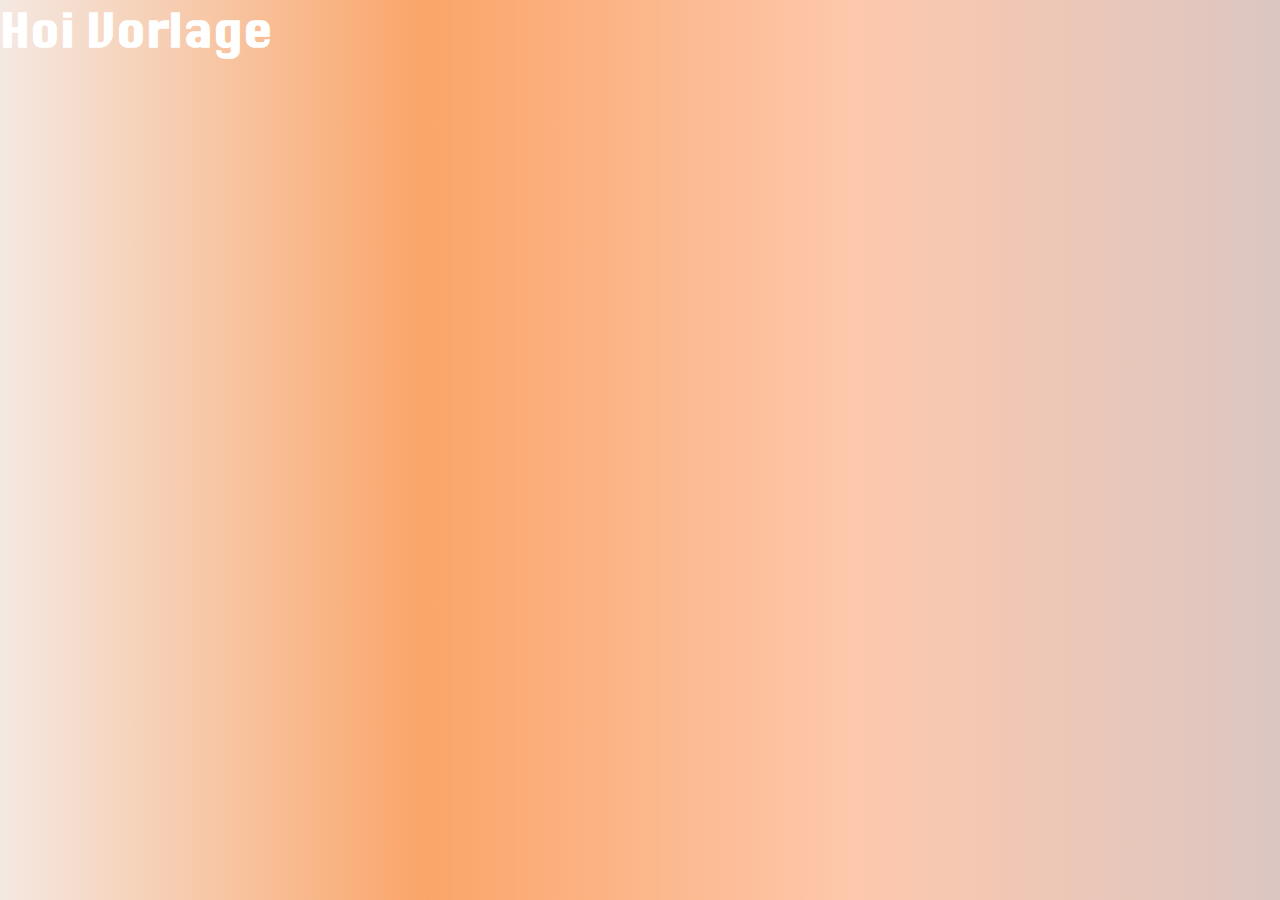
<file: index.html>
<!DOCTYPE html>
<html lang="de">
<head>
    <meta charset="UTF-8">
    <meta name="viewport" content="width=device-width, initial-scale=1.0">
    <link rel="stylesheet" href="css/style.css">
    <title>Hier Titel anpassen!</title>
</head>
<body>
    <h1>Hoi Vorlage</h1>
    <script type="module" src="js/script.js"></script>
</body>
</html>
</file>
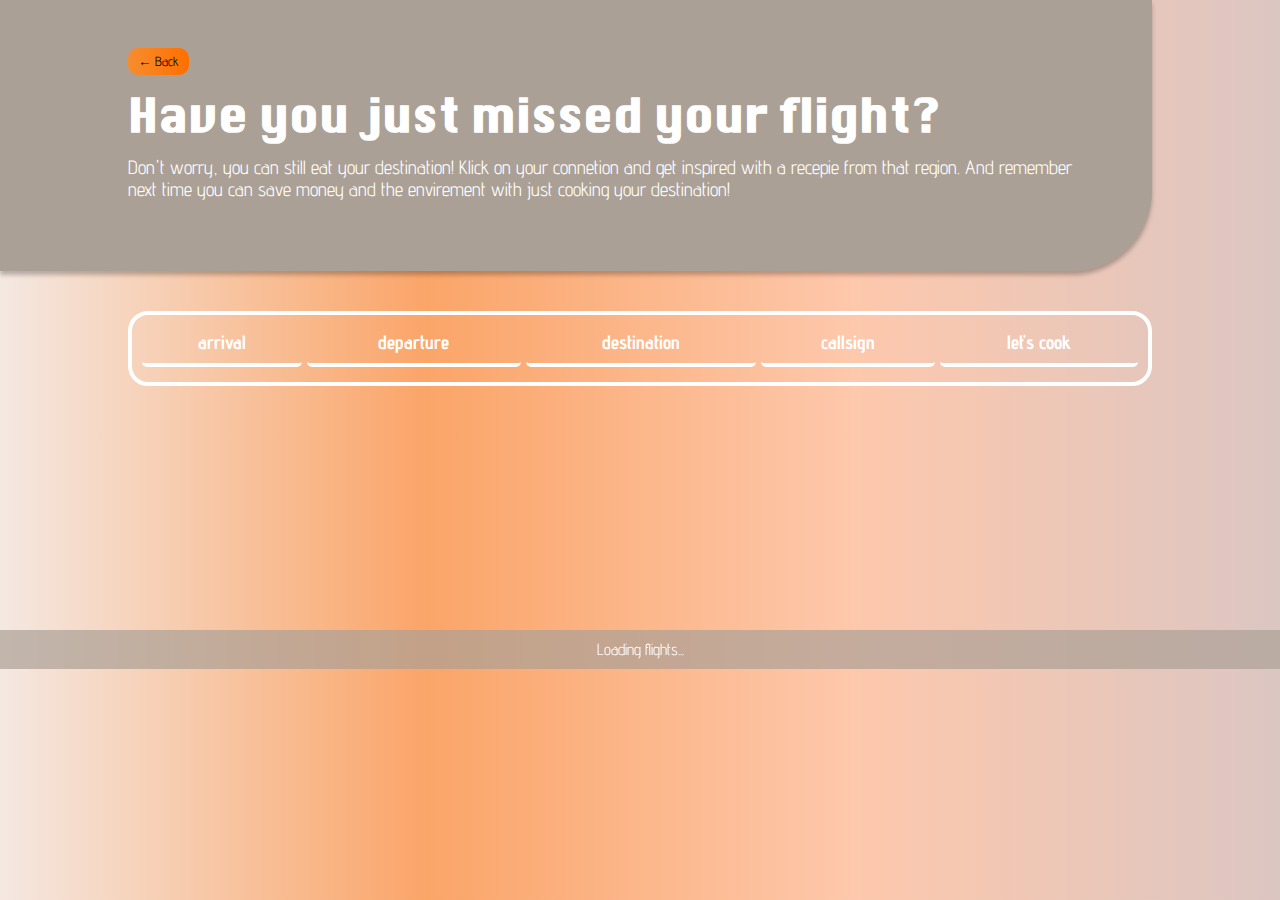
<file: geneva.html>
<!DOCTYPE html>
<html lang="de">
<head>
    <meta charset="UTF-8">
    <meta name="viewport" content="width=device-width, initial-scale=1.0">
    <link rel="stylesheet" href="css/style.css">
    <title>Hier Titel anpassen!</title>
</head>
<body>
    
    <section class="hero">    
    <a href="index.html" class="back-button">← Back</a>
    <h1>Have you just missed your flight?</h1>
    <p class="subtitle">Don't worry, you can still eat your destination!
        Klick on your connetion and get inspired with a recepie from that region. And remember next time you can save money and the envirement with just cooking your destination!</p>
    </section>

    <div id="loading" class="loading-bar">Loading flights...</div>


<table>
    <thead>
        <tr>
            <th class="arrival-col">arrival</th>
            <th>departure</th>
            <th>destination</th>
            <th class="callsign-col">callsign</th>
            <th>let's cook</th>
        </tr>
    </thead>
    <tbody id="Tabelle_Fluege">
        <!-- Hier wird der Inhalt der Tabelle dynamisch eingefügt -->
    </tbody>
</table>


<!-- Modal -->
<div id="mealModal" class="modal hidden">
    <div class="modal-content">
      <span class="modal-close">×</span>
      <div id="modalBody">
        <!-- Hier wird der Inhalt des Modals dynamisch eingefügt -->
      </div>
    </div>
  </div>

    <script type="module" src="js/script_geneva.js"></script>
</body>
</html>
</file>
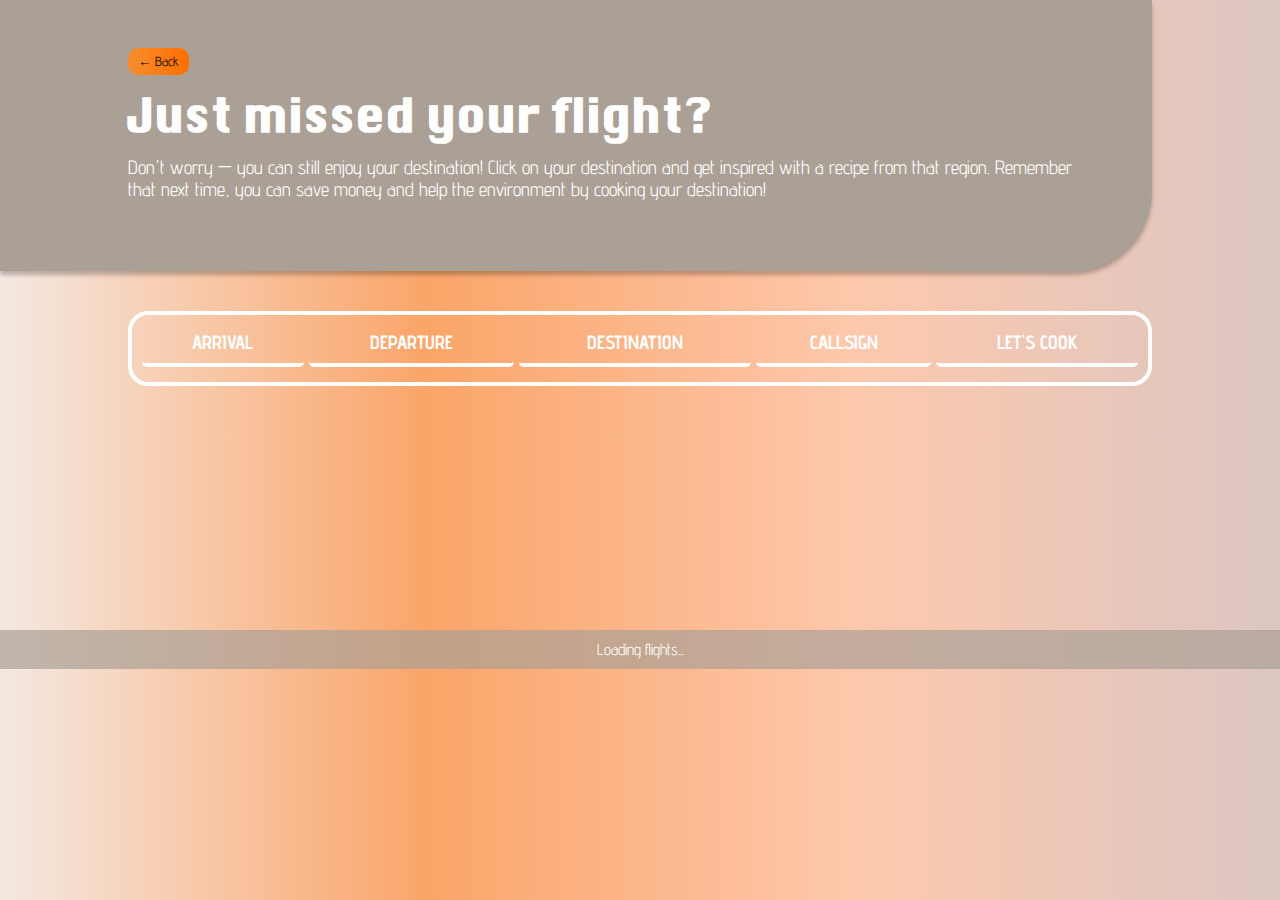
<file: zurich.html>
<!DOCTYPE html>
<html lang="de">
<head>
    <meta charset="UTF-8">
    <meta name="viewport" content="width=device-width, initial-scale=1.0">
    <link rel="stylesheet" href="css/style.css">
    <title>Eat your destination</title>
</head>
<body>
    <section class="hero">   
    <a href="index.html" class="back-button">← Back</a>
    <h1>Just missed your flight?</h1>
    <p class="subtitle">Don't worry — you can still enjoy your destination! Click on your destination and get inspired with a recipe from that region. Remember that next time, you can save money and help the environment by cooking your destination!</p>
    </section>

    <div id="loading" class="loading-bar">Loading flights...</div>

<table>
    <thead>
        <tr>
            <th class="arrival-col">ARRIVAL</th>
            <th>DEPARTURE</th>
            <th>DESTINATION</th>
            <th class="callsign-col">CALLSIGN</th>
            <th>LET'S COOK</th>
        </tr>
    </thead>
    <tbody id="Tabelle_Fluege">
        <!-- Hier wird der Inhalt der Tabelle dynamisch eingefügt -->
    </tbody>
</table>


<!-- Modal -->
<div id="mealModal" class="modal hidden">
    <div class="modal-content">
      <span class="modal-close">×</span>
      <div id="modalBody">
        <!-- Hier wird der Inhalt des Modals dynamisch eingefügt -->
      </div>
    </div>
  </div>

    <script type="module" src="js/script.js"></script>
</body>
</html>
</file>
<file: css/style.css>
/* ─────────────────────────────────────────────────────────────────────────────
   1. CSS Reset and Base
───────────────────────────────────────────────────────────────────────────── */
* {
    margin: 0;
    padding: 0;
    box-sizing: border-box;
}

@font-face {
    font-family: 'Advent Pro';
    src: url("../fonts/AdventPro.ttf") format("truetype");
    font-display: swap;
}

@font-face {
    font-family: 'Krungthep';
    src: url("../fonts/Krungthep.ttf") format("truetype");
    font-display: swap;
}

body {
    font-family: 'Advent Pro';
    color: black;
    background: linear-gradient(90deg, rgba(243, 230, 223, 0.90), rgba(250, 155, 88, 0.90), rgba(253, 194, 163, 0.90), rgba(216, 192, 188, 0.90));
    padding-bottom: 50px;
    font: size 1.8rem; ;
}

/* ─────────────────────────────────────────────────────────────────────────────
   2. Typography
───────────────────────────────────────────────────────────────────────────── */
h1 {
    font-family: 'Krungthep';
    font-size: 2.8rem;
    color: #fff;
    margin-bottom: 10px;
}

h2 {
    font-family: 'Krungthep';  
    font-size: 1.4rem;
    color: black;
}

.subtitle {
    color: white;
    margin-bottom: 20px;
    font-size: 1.2rem;
}

/* ─────────────────────────────────────────────────────────────────────────────
   3. Links and Buttons
───────────────────────────────────────────────────────────────────────────── */
a {
    text-decoration: none;
    color: black;
    margin-top: -40px;
}

.back-button {
    display: inline-block;
    padding: 5px 10px;
    margin-bottom: 10px;
    background:linear-gradient(to right, #f68d2e, #ff6f00);
    border-radius: 10px;
    text-decoration: none;
    transition: background 0.3s ease;
    font-size: smaller;
}

.back-button:hover {
    background: linear-gradient(to right, #c55f00, #c36501);
}

button {
    background: linear-gradient(to right, #f68d2e, #ff6f00);
    border: none;
    color: white;
    font-weight: bold;
    padding: 8px 20px;
    border-radius: 10px;
    cursor: pointer;
    font-size: 1.2rem;
    width: 100%;
    font-family: 'Advent Pro';
}

button:hover {
    background: linear-gradient(to right, #c55f00, #c36501);
}

/* ─────────────────────────────────────────────────────────────────────────────
   4. Hero Section
───────────────────────────────────────────────────────────────────────────── */
.hero {
    padding: 4%;
    padding-left: 10%;
    margin-bottom: 40px;
    background: #ABA095;
    box-shadow: 0px 4px 4px rgba(0, 0, 0, 0.25);
    width: 90%;
    height: auto;
    justify-content: left;
    border-bottom-right-radius: 80px;
}

.loading-bar {
    width: 100%;
    padding: 10px;
    background-color: rgba(171, 160, 149, 0.7);
    color: white;
    text-align: center;
    font-family: 'Advent Pro';
    position: fixed;
    top: 70%;
    z-index: 10000;
}

.loading-bar.hidden {
    display: none;
}

/* ─────────────────────────────────────────────────────────────────────────────
   5. Table
───────────────────────────────────────────────────────────────────────────── */
table {
    width: 80%;
    border-collapse: separate;
    border-spacing: 5px 10px;
    border-radius: 20px;
    margin: 0 auto;
    border: 4px solid #fff;
    padding: 5px;

}

thead {
    border: 20px solid #fff;
}

th {
    color: white;
    font-size: 1.2rem;
    padding: 1px 10px 10px 10px;
    text-align: center;
    border-bottom: 4px solid #fff;
    border-radius: 5px;
}

td {
    text-align: center;
    background: #f6f6f6;
    border-radius: 10px;
    font-size: 1.1rem;
}

td:last-child {
    background: linear-gradient(to right, #f68d2e, #ff6f00);
    font-weight: bold;
}

/* ─────────────────────────────────────────────────────────────────────────────
   6. Modal
───────────────────────────────────────────────────────────────────────────── */
.modal {
    position: fixed;
    top: 0;
    left: 0;
    width: 100%;
    height: 100%;
    background-color: rgba(0,0,0,0.5);
    display: flex;
    justify-content: center;
    align-items: center;
    z-index: 9999;
}

.modal-content {
    background-color: #c4c6b4;
    padding: 50px;
    border-radius: 20px;
    width: 90%;
    color: #222;
    position: relative;
    max-height: 90%;
    overflow-y: auto;
}

.modal-header {
    margin-bottom: 40px;
    background: #48502C;
    box-shadow: 0px 4px 4px rgba(0, 0, 0, 0.25);
    height: auto;
    justify-content: left;
    border-radius: 20px;
    padding: 30px;
}

.modal-close {
    position: absolute;
    top: 10px;
    right: 15px;
    font-size: 24px;
    cursor: pointer;
}

.hidden {
    display: none;
}

/* ─────────────────────────────────────────────────────────────────────────────
   7. Modal Content Details
───────────────────────────────────────────────────────────────────────────── */
#modalBody h2 {
    font-size: 3rem;
    color: white;
    font-family: 'Krungthep';
}

#modalBody h3 {
    font-family: 'Krungthep';
    background: white;
    padding: 5px 10px;
    border-radius: 8px;
    display: inline-block;
    margin-top: 10px;
    margin-bottom: 10px;
    font-size: 1.3rem;
}

.modal-body-row {
    display: flex;
    flex-wrap: wrap;
    gap: 50px;
    margin-bottom: 20px;
    align-items: stretch;
}

.ingredients-block {
    flex: 1 1;
    height: 100%;
    padding-left: 20px;
}

.ingredients-block ul {
    list-style: none;
    padding-left: 0;
    margin: 0;
}

.ingredients-block li {
    border-bottom: 1px solid #ddd;
    padding: 4px 0;
    display: flex;
    justify-content: space-between;
    font-size: 1.1rem;
}

.image-block {
    flex: 1 1;
    margin-top: 50px;
    height: 100%;
}

.image-block img {
    width: 100%;
    height: 100%;
    object-fit: cover;
    border-radius: 10px;
}

.modal-instructions {
    margin-top: 20px;
    font-size: 1.1rem;
    padding-left: 20px;
}

/* ─────────────────────────────────────────────────────────────────────────────
   8. Responsive Design
───────────────────────────────────────────────────────────────────────────── */
@media (max-width: 768px) {

    h1 {
        font-size: 2rem;
    }

    h2 {
        font-size: 1.2rem;
    }

    .subtitle {
        font-size: 1rem;
        max-width: 90%;
    }

    .hero {
        padding: 4%;
        padding-top: 10%;
        padding-left: 10%;
        margin-bottom: 40px;
        background: #ABA095;
        box-shadow: 0px 4px 4px rgba(0, 0, 0, 0.25);
        width: 100%;
        height: auto;
        justify-content: left;
        border-bottom: 20px;
    }

    .back-button {
        font-size: 0.9rem;
        padding: 6px 12px;
    }

    table {
        font-size: 1.1rem;
        border-width: 2px;
    }

    th {
        font-size: 1rem;
        padding: 5px;
        border-bottom: 2px solid #fff;
    }

    td {
        font-size: 1rem;
        padding: 5px;
    }

    button {
        font-size: 1rem;
    }

    .modal-content {
        padding: 20px;
        max-height: 90vh;
        overflow-y: auto;
    }

    .modal-header {
        padding: 20px;
        border-radius: 12px;
    }

    #modalBody h2 {
        font-size: 1.8rem;
    }

    #modalBody h3 {
        font-size: 1.1rem;
    }

    .modal-body-row {
        flex-direction: column;
        gap: 20px;
    }

    .image-block,
    .ingredients-block {
        flex: 1 1 100%;
        margin-top: 0;
    }

    .image-block {
        order: -1; 
    }

    .ingredients-block {
        order: 0;
    }

    .image-block img {
        max-height: 300px;
    }


    .arrival-col,
    .callsign-col {
      display: none;
    }
    
}
</file>
